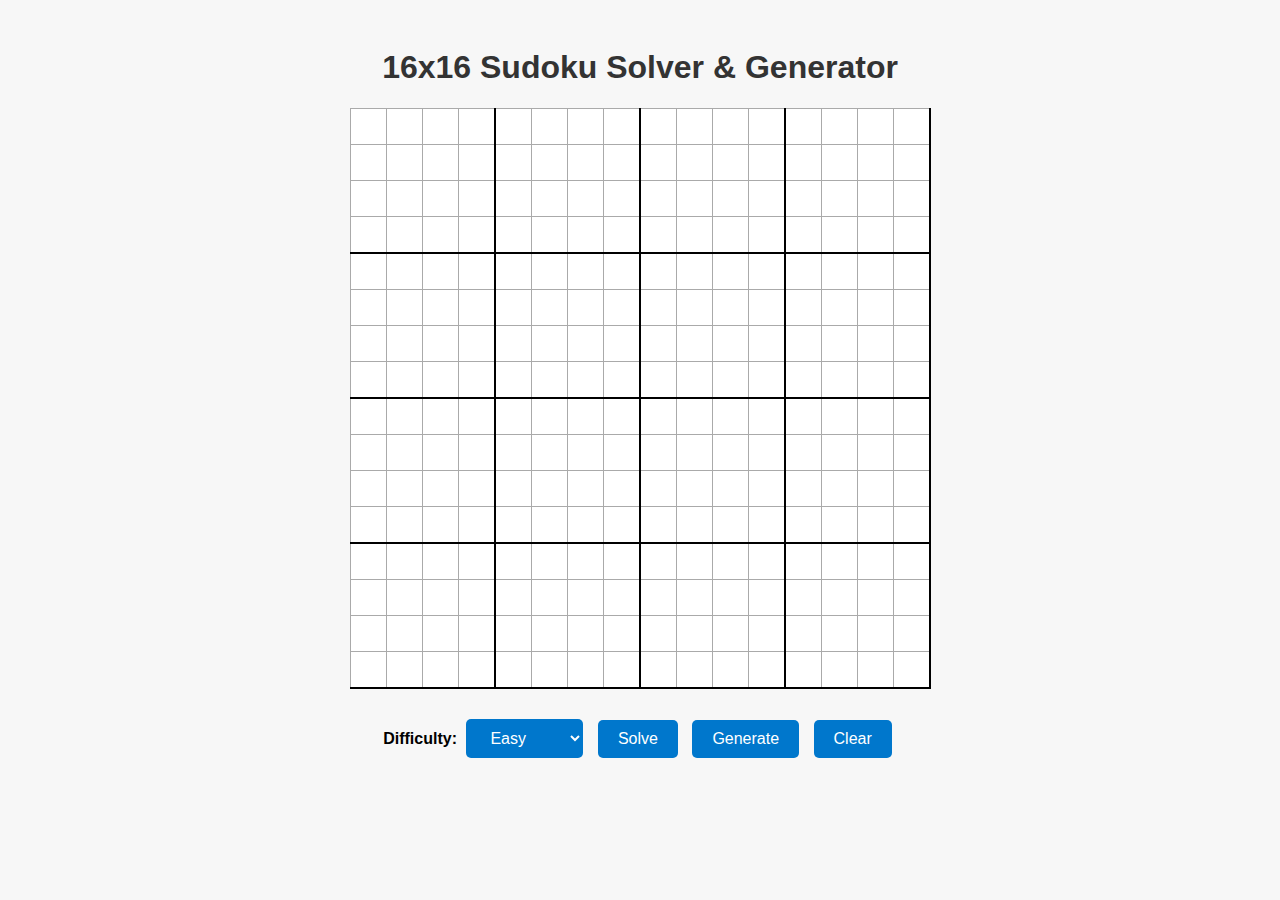
<file: index.html>
<!DOCTYPE html>
<html lang="en">
<head>
  <meta charset="UTF-8" />
  <meta name="viewport" content="width=device-width, initial-scale=1.0"/>
  <title>16x16 Hexadoku Solver & Generator</title>
  <style>
    body {
      font-family: Arial, sans-serif;
      background: #f7f7f7;
      text-align: center;
      padding: 20px;
    }

    h1 {
      color: #333;
    }

    .board-wrapper {
      overflow-x: auto;
      max-width: 100%;
      margin: 0 auto 20px;
    }

    table {
      border-collapse: collapse;
      margin: 0 auto;
    }

    td {
      border: 1px solid #aaa;
      width: 35px;
      height: 35px;
      text-align: center;
      padding: 0;
      background: #fff;
    }

    /* Bold lines for 4x4 boxes */
    td:nth-child(4n) {
      border-right: 2px solid black;
    }

    tr:nth-child(4n) td {
      border-bottom: 2px solid black;
    }

    input[type="text"] {
      width: 100%;
      height: 100%;
      font-size: 16px;
      text-align: center;
      border: none;
      outline: none;
      text-transform: uppercase;
      background-color: transparent;
    }

    input:focus {
      background-color: #e0f7fa;
    }

    .btn {
      padding: 10px 20px;
      margin: 10px 5px;
      font-size: 16px;
      cursor: pointer;
      border: none;
      background-color: #0077cc;
      color: white;
      border-radius: 5px;
    }

    .btn:hover {
      background-color: #005fa3;
    }

    .generated-cell {
      color: #0077cc;
      font-weight: bold;
      background-color: #eef6ff;
    }
    .solved-cell{
        background-color:#e6f9e6;
        color:#333;
    }

    @media (max-width: 768px) {
      td {
        width: 25px;
        height: 25px;
      }

      input[type="text"] {
        font-size: 14px;
      }
    }
  </style>
</head>
<body>
  <h1>16x16 Sudoku Solver & Generator</h1>

  <div class="board-wrapper">
    <table id="sudoku-board"></table>
  </div>

  <div>
    <label for="difficulty"><strong>Difficulty:</strong></label>
    <select id="difficulty" class="btn" style="width: auto;">
      <option value="easy">Easy</option>
      <option value="medium">Medium</option>
      <option value="hard">Hard</option>
    </select>
    <button class="btn" onclick="solveSudoku()">Solve</button>
    <button class="btn" onclick="generateSudoku()">Generate</button>
    <button class="btn" onclick="clearGrid()">Clear</button>
  </div>

  <script>
    const SIZE = 16;
    const BOX_SIZE = 4;
    const SYMBOLS = '123456789ABCDEFG'.split('');

    function createSudokuGrid() {
      const table = document.getElementById('sudoku-board');
      table.innerHTML = '';
      for (let row = 0; row < SIZE; row++) {
        const tr = document.createElement('tr');
        for (let col = 0; col < SIZE; col++) {
          const td = document.createElement('td');
          const input = document.createElement('input');
          input.type = 'text';
          input.maxLength = 1;
          input.id = `cell-${row}-${col}`;
          input.oninput = (e) => {
            let val = e.target.value.toUpperCase();
            if (!SYMBOLS.includes(val)) e.target.value = '';
            else e.target.value = val;
          };
          td.appendChild(input);
          tr.appendChild(td);
        }
        table.appendChild(tr);
      }
    }

    function getBoard() {
      let board = Array.from({ length: SIZE }, () => Array(SIZE).fill('.'));
      for (let i = 0; i < SIZE; i++) {
        for (let j = 0; j < SIZE; j++) {
          const val = document.getElementById(`cell-${i}-${j}`).value;
          board[i][j] = val === '' ? '.' : val;
        }
      }
      return board;
    }

    function setBoard(board, generated = false) {
      for (let i = 0; i < SIZE; i++) {
        for (let j = 0; j < SIZE; j++) {
          const cell = document.getElementById(`cell-${i}-${j}`);
          if (board[i][j] === '.') {
            cell.value = '';
            cell.classList.remove("generated-cell");
            cell.disabled = false;
          } else {
            cell.value = board[i][j];
            if (generated) {
              cell.classList.add("generated-cell");
              cell.classList.remove("solved-cell");
              cell.disabled = true;
            } else if (!cell.classList.contains("generated-cell")) {
            cell.classList.add("solved-cell");
            }

          }
        }
      }
    }

    function isValid(board, row, col, ch) {
      for (let i = 0; i < SIZE; i++) {
        if (board[row][i] === ch || board[i][col] === ch)
          return false;
      }
      const startRow = Math.floor(row / BOX_SIZE) * BOX_SIZE;
      const startCol = Math.floor(col / BOX_SIZE) * BOX_SIZE;
      for (let i = 0; i < BOX_SIZE; i++) {
        for (let j = 0; j < BOX_SIZE; j++) {
          if (board[startRow + i][startCol + j] === ch)
            return false;
        }
      }
      return true;
    }

    function solve(board) {
      for (let row = 0; row < SIZE; row++) {
        for (let col = 0; col < SIZE; col++) {
          if (board[row][col] === '.') {
            for (let ch of SYMBOLS) {
              if (isValid(board, row, col, ch)) {
                board[row][col] = ch;
                if (solve(board)) return true;
                board[row][col] = '.';
              }
            }
            return false;
          }
        }
      }
      return true;
    }

    function solveSudoku() {
      const board = getBoard();
      if (solve(board)) {
        setBoard(board);
        alert("Solved!");
      } else {
        alert("No solution found.");
      }
    }

    function clearGrid() {
      for (let i = 0; i < SIZE; i++) {
        for (let j = 0; j < SIZE; j++) {
          const cell = document.getElementById(`cell-${i}-${j}`);
          cell.value = '';
          cell.disabled = false;
          cell.classList.remove("generated-cell");
        }
      }
    }

    function shuffle(array) {
      for (let i = array.length - 1; i > 0; i--) {
        const j = Math.floor(Math.random() * (i + 1));
        [array[i], array[j]] = [array[j], array[i]];
      }
    }

    function generateFullBoard() {
      const board = Array.from({ length: SIZE }, () => Array(SIZE).fill('.'));
      function fill(row = 0, col = 0) {
        if (row === SIZE) return true;
        if (col === SIZE) return fill(row + 1, 0);
        let symbols = [...SYMBOLS];
        shuffle(symbols);
        for (let ch of symbols) {
          if (isValid(board, row, col, ch)) {
            board[row][col] = ch;
            if (fill(row, col + 1)) return true;
            board[row][col] = '.';
          }
        }
        return false;
      }
      fill();
      return board;
    }

    function removeCells(board, difficulty) {
      const clues = difficulty === "easy" ? 200 : difficulty === "medium" ? 160 : 120;
      let cellsToRemove = SIZE * SIZE - clues;
      const puzzle = board.map(row => [...row]);
      while (cellsToRemove > 0) {
        const row = Math.floor(Math.random() * SIZE);
        const col = Math.floor(Math.random() * SIZE);
        if (puzzle[row][col] !== '.') {
          puzzle[row][col] = '.';
          cellsToRemove--;
        }
      }
      return puzzle;
    }

    function generateSudoku() {
      const difficulty = document.getElementById("difficulty").value;
      const full = generateFullBoard();
      const puzzle = removeCells(full, difficulty);
      setBoard(puzzle, true);
    }

    document.addEventListener("DOMContentLoaded", createSudokuGrid);
  </script>
</body>
</html>
</file>
